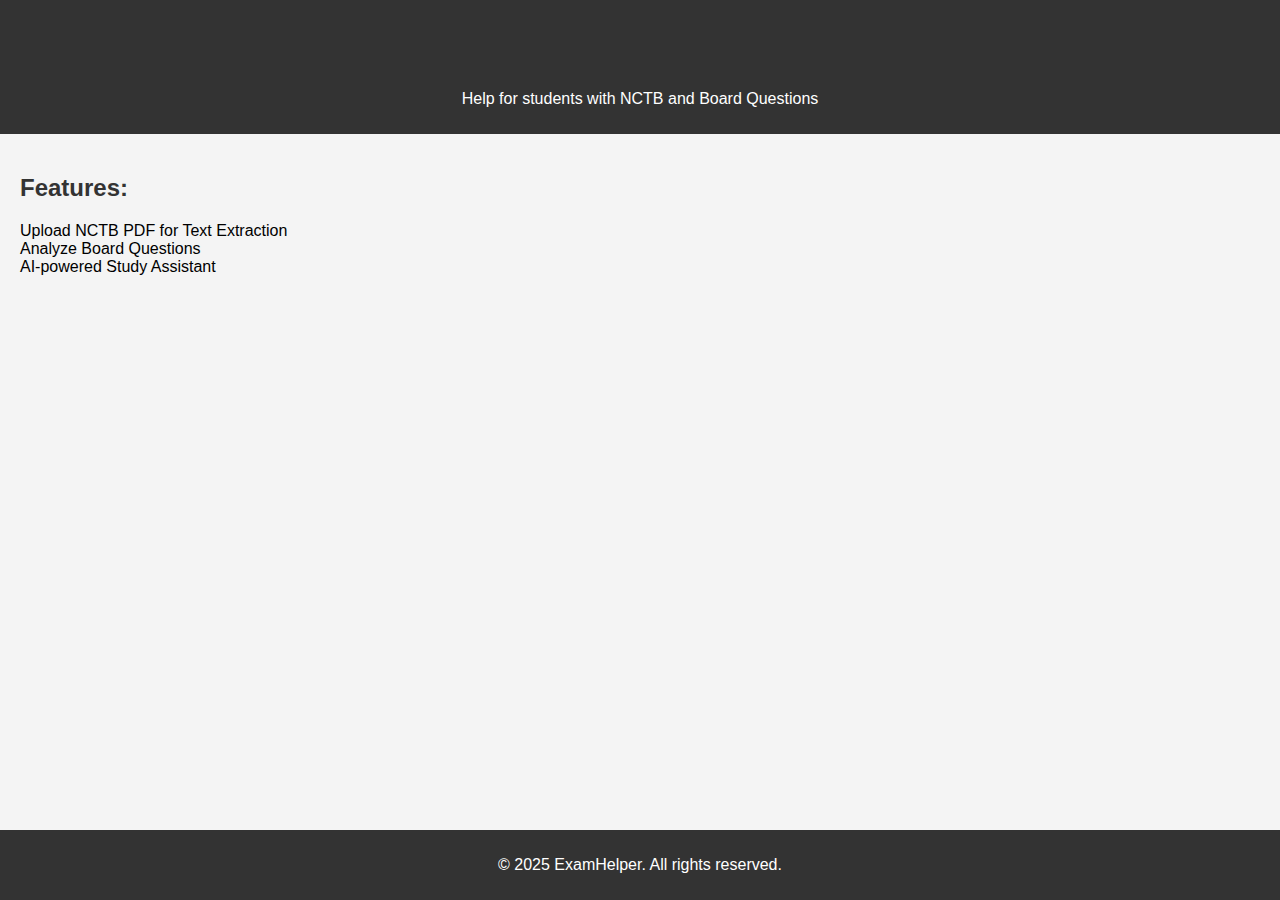
<file: index.html>
<!DOCTYPE html>
<html lang="en">
<head>
    <meta charset="UTF-8">
    <meta name="viewport" content="width=device-width, initial-scale=1.0">
    <title>ExamHelper</title>
    <link rel="stylesheet" href="style.css">
</head>
<body>
    <header>
        <h1>Welcome to ExamHelper</h1>
        <p>Help for students with NCTB and Board Questions</p>
    </header>
    <main>
        <h2>Features:</h2>
        <ul>
            <li>Upload NCTB PDF for Text Extraction</li>
            <li>Analyze Board Questions</li>
            <li>AI-powered Study Assistant</li>
        </ul>
    </main>
    <footer>
        <p>&copy; 2025 ExamHelper. All rights reserved.</p>
    </footer>
    <script src="script.js"></script>
</body>
</html>
</file>
<file: style.css>
body {
    font-family: Arial, sans-serif;
    margin: 0;
    padding: 0;
    background-color: #f4f4f4;
}

header {
    background-color: #333;
    color: white;
    padding: 10px 0;
    text-align: center;
}

main {
    padding: 20px;
}

h1, h2 {
    color: #333;
}

ul {
    list-style-type: none;
    padding: 0;
}

footer {
    text-align: center;
    padding: 10px 0;
    background-color: #333;
    color: white;
    position: fixed;
    width: 100%;
    bottom: 0;
}
</file>
